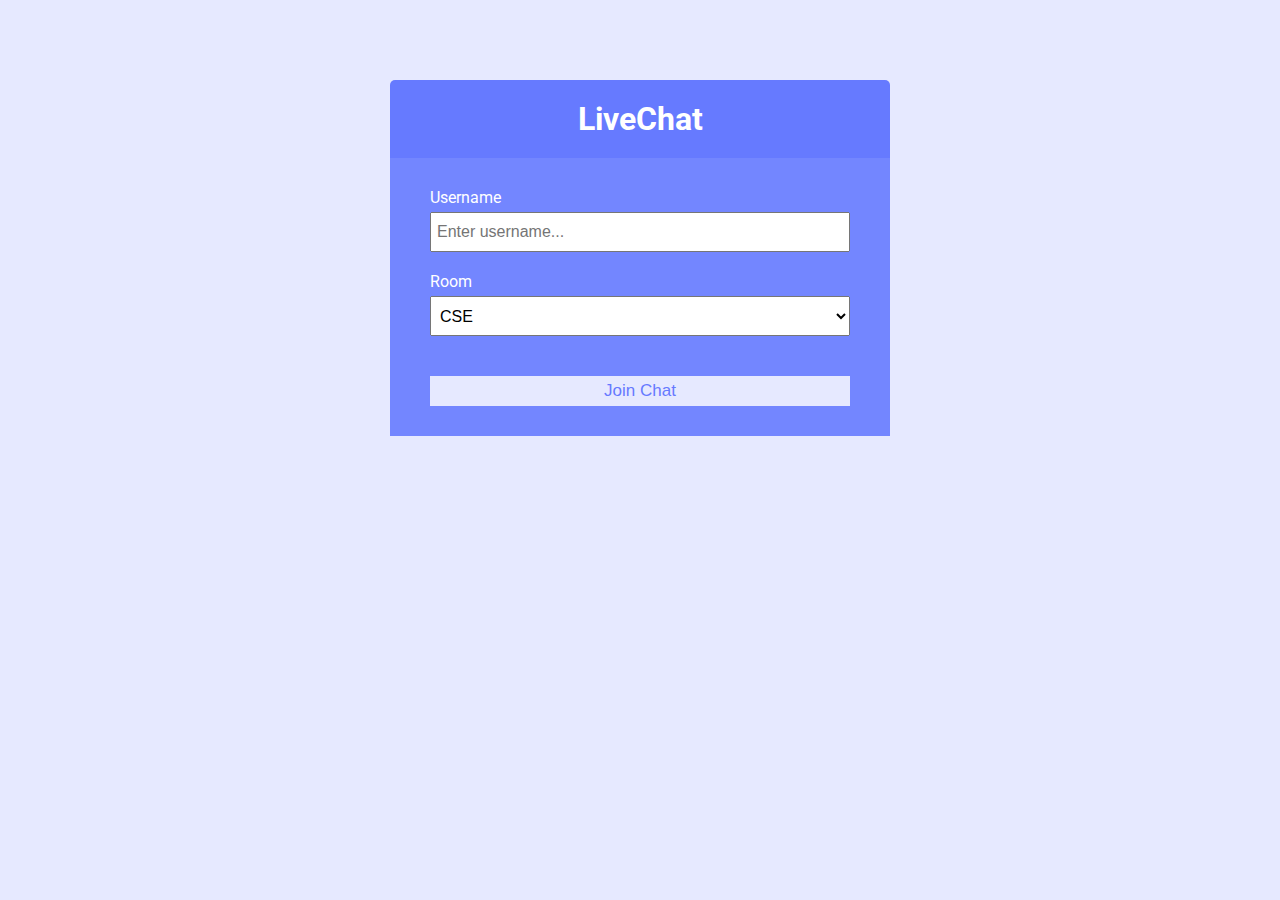
<file: _html_css/index.html>
<!DOCTYPE html>
<html lang="en">
	<head>
		<meta charset="UTF-8" />
		<meta name="viewport" content="width=device-width, initial-scale=1.0" />
		<meta http-equiv="X-UA-Compatible" content="ie=edge" />
		<link
			rel="stylesheet"
			href="https://cdnjs.cloudflare.com/ajax/libs/font-awesome/5.12.1/css/all.min.css"
			integrity="sha256-mmgLkCYLUQbXn0B1SRqzHar6dCnv9oZFPEC1g1cwlkk="
			crossorigin="anonymous"
		/>
		<link rel="stylesheet" href="css/style.css" />
		<title>LiveChat App</title>
	</head>
	<body>
		<div class="join-container">
			<header class="join-header">
				<h1><i class="fas fa-smile"></i> LiveChat</h1>
			</header>
			<main class="join-main">
				<form action="chat.html">
					<div class="form-control">
						<label for="username">Username</label>
						<input
							type="text"
							name="username"
							id="username"
							placeholder="Enter username..."
							required
						/>
					</div>
					<div class="form-control">
						<label for="room">Room</label>
						<select name="room" id="room">
							<option value="JavaScript">CSE</option>
							<option value="Python">Electrical</option>
							<option value="PHP">Mechanical</option>
							<option value="C#">Electronics</option>
							<option value="Ruby">Civil</option>
							<option value="Java">IT</option>
						</select>
					</div>
					<button type="submit" class="btn">Join Chat</button>
				</form>
			</main>
		</div>
	</body>
</html>
</file>
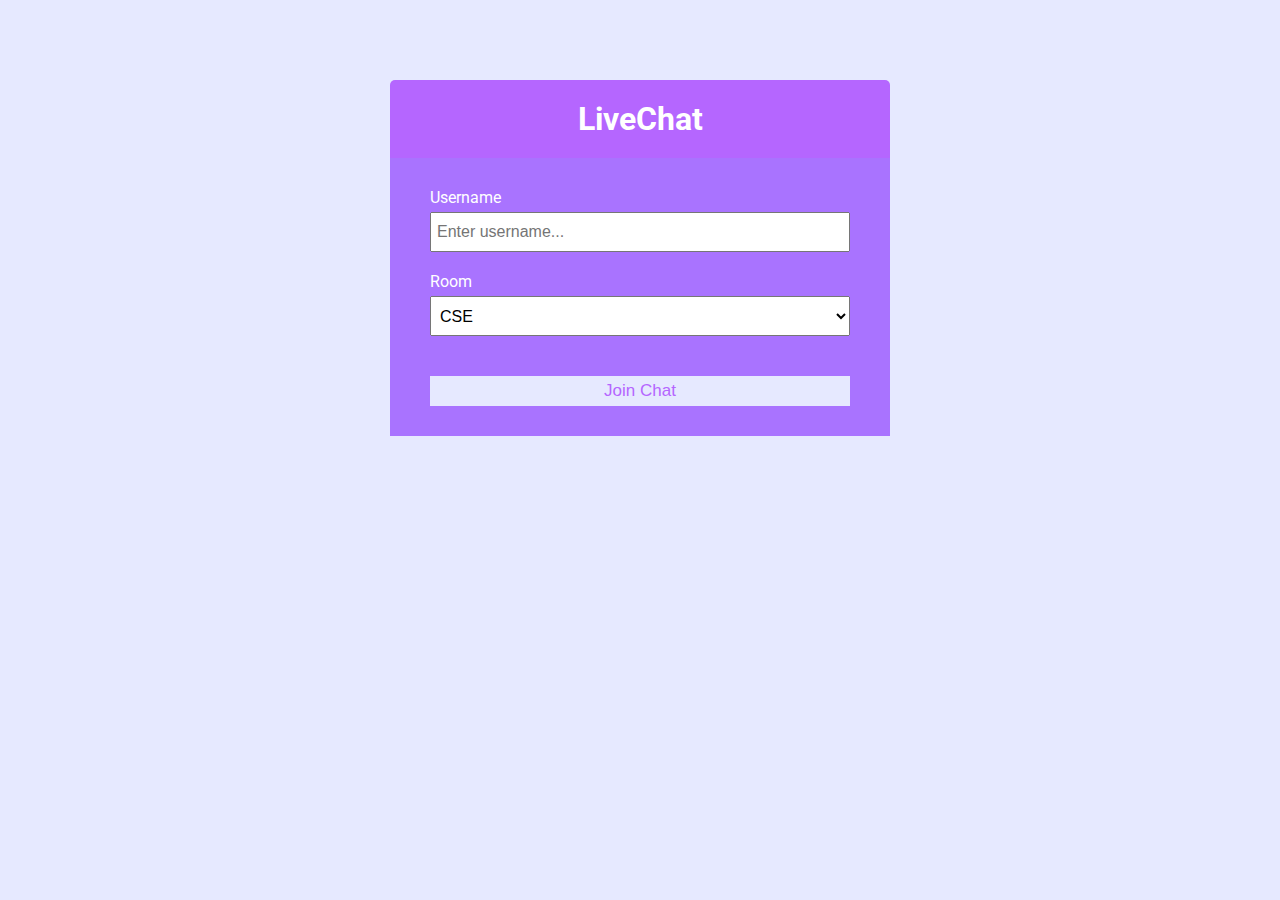
<file: public/index.html>
<!DOCTYPE html>
<html lang="en">
	<head>
		<meta charset="UTF-8" />
		<meta name="viewport" content="width=device-width, initial-scale=1.0" />
		<meta http-equiv="X-UA-Compatible" content="ie=edge" />
		<link
			rel="stylesheet"
			href="https://cdnjs.cloudflare.com/ajax/libs/font-awesome/5.12.1/css/all.min.css"
			integrity="sha256-mmgLkCYLUQbXn0B1SRqzHar6dCnv9oZFPEC1g1cwlkk="
			crossorigin="anonymous"
		/>
		<link rel="stylesheet" href="css/style.css" />
		<title>LiveChat App</title>
	</head>
	<body>
		<div class="join-container">
			<header class="join-header">
				<h1><i class="fas fa-smile"></i> LiveChat</h1>
			</header>
			<main class="join-main">
				<form action="chat.html">
					<div class="form-control">
						<label for="username">Username</label>
						<input
							type="text"
							name="username"
							id="username"
							placeholder="Enter username..."
							required
						/>
					</div>
					<div class="form-control">
						<label for="room">Room</label>
						<select name="room" id="room">
							<option value="CSE">CSE</option>
							<option value="Electrical">Electrical</option>
							<option value="Mechanical">Mechanical</option>
							<option value="Electronics">Electronics</option>
							<option value="IT">IT</option>
						</select>
					</div>
					<button type="submit" class="btn">Join Chat</button>
				</form>
			</main>
		</div>
	</body>
</html>
</file>
<file: _html_css/css/style.css>
@import url('https://fonts.googleapis.com/css?family=Roboto&display=swap');

:root {
	--dark-color-a: #667aff;
	--dark-color-b: #7386ff;
	--light-color: #e6e9ff;
	--success-color: #5cb85c;
	--error-color: #d9534f;
}

* {
	box-sizing: border-box;
	margin: 0;
	padding: 0;
}

body {
	font-family: 'Roboto', sans-serif;
	font-size: 16px;
	background: var(--light-color);
	margin: 20px;
}

ul {
	list-style: none;
}

a {
	text-decoration: none;
}

.btn {
	cursor: pointer;
	padding: 5px 15px;
	background: var(--light-color);
	color: var(--dark-color-a);
	border: 0;
	font-size: 17px;
}

/* Chat Page */

.chat-container {
	max-width: 1100px;
	background: #fff;
	margin: 30px auto;
	overflow: hidden;
}

.chat-header {
	background: var(--dark-color-a);
	color: #fff;
	border-top-left-radius: 5px;
	border-top-right-radius: 5px;
	padding: 15px;
	display: flex;
	align-items: center;
	justify-content: space-between;
}

.chat-main {
	display: grid;
	grid-template-columns: 1fr 3fr;
}

.chat-sidebar {
	background: var(--dark-color-b);
	color: #fff;
	padding: 20px 20px 60px;
	overflow-y: scroll;
}

.chat-sidebar h2 {
	font-size: 20px;
	background: rgba(0, 0, 0, 0.1);
	padding: 10px;
	margin-bottom: 20px;
}

.chat-sidebar h3 {
	margin-bottom: 15px;
}

.chat-sidebar ul li {
	padding: 10px 0;
}

.chat-messages {
	padding: 30px;
	max-height: 500px;
	overflow-y: scroll;
}

.chat-messages .message {
	padding: 10px;
	margin-bottom: 15px;
	background-color: var(--light-color);
	border-radius: 5px;
}

.chat-messages .message .meta {
	font-size: 15px;
	font-weight: bold;
	color: var(--dark-color-b);
	opacity: 0.7;
	margin-bottom: 7px;
}

.chat-messages .message .meta span {
	color: #777;
}

.chat-form-container {
	padding: 20px 30px;
	background-color: var(--dark-color-a);
}

.chat-form-container form {
	display: flex;
}

.chat-form-container input[type='text'] {
	font-size: 16px;
	padding: 5px;
	height: 40px;
	flex: 1;
}

/* Join Page */
.join-container {
	max-width: 500px;
	margin: 80px auto;
	color: #fff;
}

.join-header {
	text-align: center;
	padding: 20px;
	background: var(--dark-color-a);
	border-top-left-radius: 5px;
	border-top-right-radius: 5px;
}

.join-main {
	padding: 30px 40px;
	background: var(--dark-color-b);
}

.join-main p {
	margin-bottom: 20px;
}

.join-main .form-control {
	margin-bottom: 20px;
}

.join-main label {
	display: block;
	margin-bottom: 5px;
}

.join-main input[type='text'] {
	font-size: 16px;
	padding: 5px;
	height: 40px;
	width: 100%;
}

.join-main select {
	font-size: 16px;
	padding: 5px;
	height: 40px;
	width: 100%;
}

.join-main .btn {
	margin-top: 20px;
	width: 100%;
}

@media (max-width: 700px) {
	.chat-main {
		display: block;
	}

	.chat-sidebar {
		display: none;
	}
}
</file>
<file: public/css/style.css>
@import url('https://fonts.googleapis.com/css?family=Roboto&display=swap');

:root {
	--dark-color-a: #b566ff;
	--dark-color-b: #a973ff;
	--light-color: #e6e9ff;
	--success-color: #8d5cb8;
	--error-color: #d9534f;
}

* {
	box-sizing: border-box;
	margin: 0;
	padding: 0;
}

body {
	font-family: 'Roboto', sans-serif;
	font-size: 16px;
	background: var(--light-color);
	margin: 20px;
}

ul {
	list-style: none;
}

a {
	text-decoration: none;
}

.btn {
	cursor: pointer;
	padding: 5px 15px;
	background: var(--light-color);
	color: var(--dark-color-a);
	border: 0;
	font-size: 17px;
}

/* Chat Page */

.chat-container {
	max-width: 1100px;
	background: #fff;
	margin: 30px auto;
	overflow: hidden;
}

.chat-header {
	background: var(--dark-color-a);
	color: #fff;
	border-top-left-radius: 5px;
	border-top-right-radius: 5px;
	padding: 15px;
	display: flex;
	align-items: center;
	justify-content: space-between;
}

.chat-main {
	display: grid;
	grid-template-columns: 1fr 3fr;
}

.chat-sidebar {
	background: var(--dark-color-b);
	color: #fff;
	padding: 20px 20px 60px;
	overflow-y: scroll;
}

.chat-sidebar h2 {
	font-size: 20px;
	background: rgba(0, 0, 0, 0.1);
	padding: 10px;
	margin-bottom: 20px;
}

.chat-sidebar h3 {
	margin-bottom: 15px;
}

.chat-sidebar ul li {
	padding: 10px 0;
}

.chat-messages {
	padding: 30px;
	max-height: 500px;
	overflow-y: scroll;
}

.chat-messages .message {
	padding: 10px;
	margin-bottom: 15px;
	background-color: var(--light-color);
	border-radius: 5px;
	overflow-wrap: break-word;
}

.chat-messages .message .meta {
	font-size: 15px;
	font-weight: bold;
	color: var(--dark-color-b);
	opacity: 0.7;
	margin-bottom: 7px;
}

.chat-messages .message .meta span {
	color: #777;
}

.chat-form-container {
	padding: 20px 30px;
	background-color: var(--dark-color-a);
}

.chat-form-container form {
	display: flex;
}

.chat-form-container input[type='text'] {
	font-size: 16px;
	padding: 5px;
	height: 40px;
	flex: 1;
}

/* Join Page */
.join-container {
	max-width: 500px;
	margin: 80px auto;
	color: #fff;
}

.join-header {
	text-align: center;
	padding: 20px;
	background: var(--dark-color-a);
	border-top-left-radius: 5px;
	border-top-right-radius: 5px;
}

.join-main {
	padding: 30px 40px;
	background: var(--dark-color-b);
}

.join-main p {
	margin-bottom: 20px;
}

.join-main .form-control {
	margin-bottom: 20px;
}

.join-main label {
	display: block;
	margin-bottom: 5px;
}

.join-main input[type='text'] {
	font-size: 16px;
	padding: 5px;
	height: 40px;
	width: 100%;
}

.join-main select {
	font-size: 16px;
	padding: 5px;
	height: 40px;
	width: 100%;
}

.join-main .btn {
	margin-top: 20px;
	width: 100%;
}

@media (max-width: 700px) {
	.chat-main {
		display: block;
	}

	.chat-sidebar {
		display: none;
	}
}
</file>
